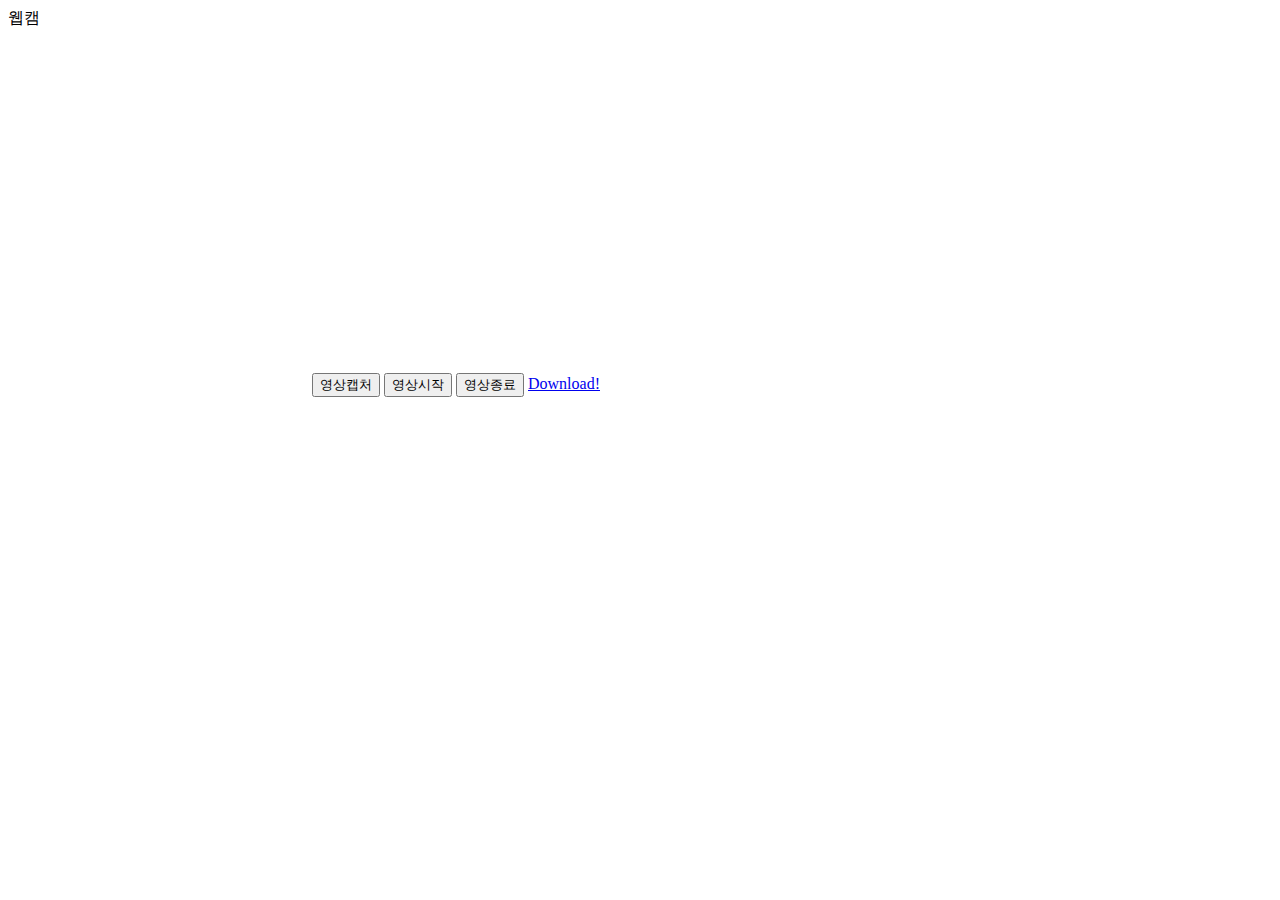
<file: week3/relay3/views/test.html>
<!DOCTYPE html>
<html lang="en">

<head>
  <meta charset="UTF-8">
  <meta name="viewport" content="width=device-width, initial-scale=1.0">
  <title>Document</title>
</head>

<body>
  <div>웹캠</div>
  <video id="player" autoplay></video>
  <button id="capture">영상캡처</button>
  <button id="startVideo">영상시작</button>
  <button id="stopVideo">영상종료</button>
  <a href="#" id="downloader" download="image.png">Download!</a>
  <canvas id="snapshot" width=620 height=360></canvas>
  <script>
    const player = document.getElementById('player');
    const snapshotCanvas = document.getElementById('snapshot');
    const captureButton = document.getElementById('capture');
    const stopButton = document.getElementById('stopVideo');
    const startButton = document.getElementById('startVideo');
    let videoTracks;
    let handleSuccess = function (stream) {
      // Attach the video stream to the video element and autoplay.
      player.srcObject = stream;
      videoTracks = stream.getVideoTracks();
    };
    captureButton.addEventListener('click', () => {
      let context = snapshot.getContext('2d');
      // Draw the video frame to the canvas.
      context.drawImage(player, 0, 0, snapshotCanvas.width,
        snapshotCanvas.height);
      document.getElementById("downloader").href = document.getElementById("snapshot").toDataURL("image/png");
      // window.navigator.msSaveOrOpenBlob(snapshot, 'new_file.png')
    });
    stopButton.addEventListener('click', () => {
      videoTracks.forEach((track) => { track.stop() });
    })
    startButton.addEventListener('click', () => {
      navigator.mediaDevices.getUserMedia({ video: true })
        .then(handleSuccess);
    })
    navigator.mediaDevices.getUserMedia({ video: true })
      .then(handleSuccess);
  </script>
</body>

</html>
</file>
